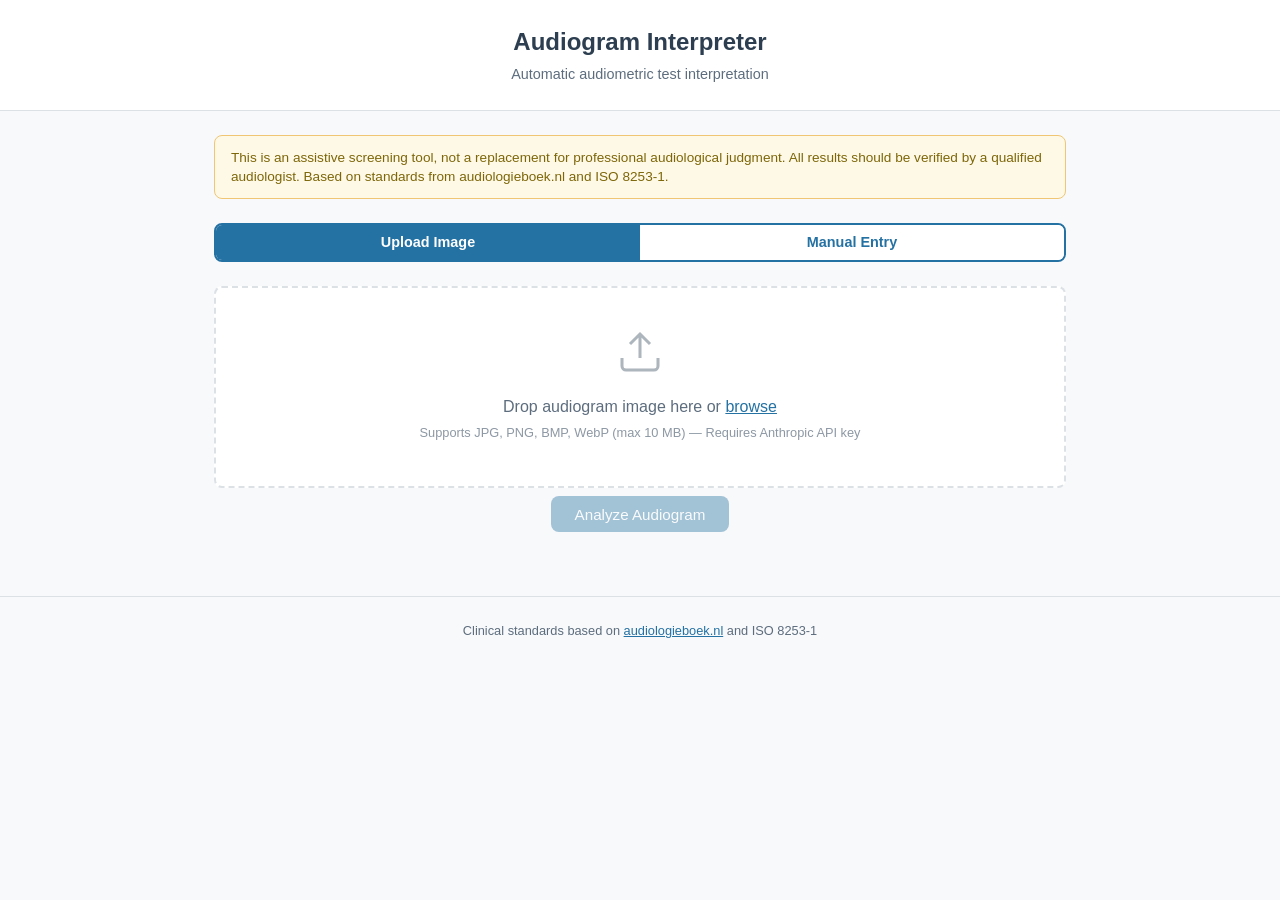
<file: templates/index.html>
<!DOCTYPE html>
<html lang="en">
<head>
    <meta charset="UTF-8">
    <meta name="viewport" content="width=device-width, initial-scale=1.0">
    <title>Audiogram Interpreter</title>
    <link rel="stylesheet" href="/static/style.css">
</head>
<body>
    <header>
        <h1>Audiogram Interpreter</h1>
        <p class="subtitle">Automatic audiometric test interpretation</p>
    </header>

    <main>
        <div class="disclaimer">
            This is an assistive screening tool, not a replacement for professional audiological judgment.
            All results should be verified by a qualified audiologist.
            Based on standards from audiologieboek.nl and ISO 8253-1.
        </div>

        <!-- Mode Toggle -->
        <div class="mode-toggle">
            <button class="mode-btn active" id="mode-upload" onclick="setMode('upload')">Upload Image</button>
            <button class="mode-btn" id="mode-manual" onclick="setMode('manual')">Manual Entry</button>
        </div>

        <!-- Upload Mode -->
        <section class="upload-section" id="upload-section">
            <div class="dropzone" id="dropzone">
                <div class="dropzone-content">
                    <svg width="48" height="48" viewBox="0 0 24 24" fill="none" stroke="currentColor" stroke-width="1.5">
                        <path d="M21 15v4a2 2 0 01-2 2H5a2 2 0 01-2-2v-4M17 8l-5-5-5 5M12 3v12"/>
                    </svg>
                    <p>Drop audiogram image here or <label for="file-input" class="file-label">browse</label></p>
                    <p class="hint">Supports JPG, PNG, BMP, WebP (max 10 MB) &mdash; Requires Anthropic API key</p>
                </div>
                <input type="file" id="file-input" accept=".jpg,.jpeg,.png,.bmp,.webp" hidden>
            </div>
            <div class="preview-container" id="preview-container" hidden>
                <img id="preview-image" alt="Uploaded audiogram">
                <button class="btn btn-secondary" id="clear-btn">Clear</button>
            </div>
            <button class="btn btn-primary" id="analyze-btn" disabled>Analyze Audiogram</button>
        </section>

        <!-- Manual Entry Mode -->
        <section class="manual-section" id="manual-section" hidden>
            <div class="manual-form">
                <h3>Pure-Tone Audiogram</h3>
                <p class="hint">Enter threshold values in dB HL. Leave empty if not tested.</p>

                <!-- Right Ear -->
                <div class="ear-form right-ear-form">
                    <h4>Right Ear (AD)</h4>
                    <div class="threshold-grid">
                        <div class="grid-header">
                            <span></span>
                            <span>250</span><span>500</span><span>1000</span><span>2000</span><span>4000</span><span>8000</span>
                        </div>
                        <div class="grid-row">
                            <label>AC</label>
                            <input type="number" id="r_ac_250" min="-10" max="120" step="5" placeholder="-">
                            <input type="number" id="r_ac_500" min="-10" max="120" step="5" placeholder="-">
                            <input type="number" id="r_ac_1000" min="-10" max="120" step="5" placeholder="-">
                            <input type="number" id="r_ac_2000" min="-10" max="120" step="5" placeholder="-">
                            <input type="number" id="r_ac_4000" min="-10" max="120" step="5" placeholder="-">
                            <input type="number" id="r_ac_8000" min="-10" max="120" step="5" placeholder="-">
                        </div>
                        <div class="grid-row">
                            <label>AC (masked)</label>
                            <input type="number" id="r_acm_250" min="-10" max="120" step="5" placeholder="-">
                            <input type="number" id="r_acm_500" min="-10" max="120" step="5" placeholder="-">
                            <input type="number" id="r_acm_1000" min="-10" max="120" step="5" placeholder="-">
                            <input type="number" id="r_acm_2000" min="-10" max="120" step="5" placeholder="-">
                            <input type="number" id="r_acm_4000" min="-10" max="120" step="5" placeholder="-">
                            <input type="number" id="r_acm_8000" min="-10" max="120" step="5" placeholder="-">
                        </div>
                        <div class="grid-row">
                            <label>BC</label>
                            <input type="number" id="r_bc_250" min="-10" max="120" step="5" placeholder="-">
                            <input type="number" id="r_bc_500" min="-10" max="120" step="5" placeholder="-">
                            <input type="number" id="r_bc_1000" min="-10" max="120" step="5" placeholder="-">
                            <input type="number" id="r_bc_2000" min="-10" max="120" step="5" placeholder="-">
                            <input type="number" id="r_bc_4000" min="-10" max="120" step="5" placeholder="-">
                            <input type="number" id="r_bc_8000" min="-10" max="120" step="5" placeholder="-">
                        </div>
                        <div class="grid-row">
                            <label>BC (masked)</label>
                            <input type="number" id="r_bcm_250" min="-10" max="120" step="5" placeholder="-">
                            <input type="number" id="r_bcm_500" min="-10" max="120" step="5" placeholder="-">
                            <input type="number" id="r_bcm_1000" min="-10" max="120" step="5" placeholder="-">
                            <input type="number" id="r_bcm_2000" min="-10" max="120" step="5" placeholder="-">
                            <input type="number" id="r_bcm_4000" min="-10" max="120" step="5" placeholder="-">
                            <input type="number" id="r_bcm_8000" min="-10" max="120" step="5" placeholder="-">
                        </div>
                    </div>
                </div>

                <!-- Left Ear -->
                <div class="ear-form left-ear-form">
                    <h4>Left Ear (AS)</h4>
                    <div class="threshold-grid">
                        <div class="grid-header">
                            <span></span>
                            <span>250</span><span>500</span><span>1000</span><span>2000</span><span>4000</span><span>8000</span>
                        </div>
                        <div class="grid-row">
                            <label>AC</label>
                            <input type="number" id="l_ac_250" min="-10" max="120" step="5" placeholder="-">
                            <input type="number" id="l_ac_500" min="-10" max="120" step="5" placeholder="-">
                            <input type="number" id="l_ac_1000" min="-10" max="120" step="5" placeholder="-">
                            <input type="number" id="l_ac_2000" min="-10" max="120" step="5" placeholder="-">
                            <input type="number" id="l_ac_4000" min="-10" max="120" step="5" placeholder="-">
                            <input type="number" id="l_ac_8000" min="-10" max="120" step="5" placeholder="-">
                        </div>
                        <div class="grid-row">
                            <label>AC (masked)</label>
                            <input type="number" id="l_acm_250" min="-10" max="120" step="5" placeholder="-">
                            <input type="number" id="l_acm_500" min="-10" max="120" step="5" placeholder="-">
                            <input type="number" id="l_acm_1000" min="-10" max="120" step="5" placeholder="-">
                            <input type="number" id="l_acm_2000" min="-10" max="120" step="5" placeholder="-">
                            <input type="number" id="l_acm_4000" min="-10" max="120" step="5" placeholder="-">
                            <input type="number" id="l_acm_8000" min="-10" max="120" step="5" placeholder="-">
                        </div>
                        <div class="grid-row">
                            <label>BC</label>
                            <input type="number" id="l_bc_250" min="-10" max="120" step="5" placeholder="-">
                            <input type="number" id="l_bc_500" min="-10" max="120" step="5" placeholder="-">
                            <input type="number" id="l_bc_1000" min="-10" max="120" step="5" placeholder="-">
                            <input type="number" id="l_bc_2000" min="-10" max="120" step="5" placeholder="-">
                            <input type="number" id="l_bc_4000" min="-10" max="120" step="5" placeholder="-">
                            <input type="number" id="l_bc_8000" min="-10" max="120" step="5" placeholder="-">
                        </div>
                        <div class="grid-row">
                            <label>BC (masked)</label>
                            <input type="number" id="l_bcm_250" min="-10" max="120" step="5" placeholder="-">
                            <input type="number" id="l_bcm_500" min="-10" max="120" step="5" placeholder="-">
                            <input type="number" id="l_bcm_1000" min="-10" max="120" step="5" placeholder="-">
                            <input type="number" id="l_bcm_2000" min="-10" max="120" step="5" placeholder="-">
                            <input type="number" id="l_bcm_4000" min="-10" max="120" step="5" placeholder="-">
                            <input type="number" id="l_bcm_8000" min="-10" max="120" step="5" placeholder="-">
                        </div>
                    </div>
                </div>

                <!-- Speech Audiometry -->
                <h3>Speech Audiometry (optional)</h3>
                <div class="speech-form">
                    <div class="speech-grid">
                        <div class="speech-grid-header">
                            <span></span><span>Right Ear</span><span>Left Ear</span>
                        </div>
                        <div class="speech-grid-row">
                            <label>SRT (dB)</label>
                            <input type="number" id="r_srt" min="0" max="120" step="5" placeholder="-">
                            <input type="number" id="l_srt" min="0" max="120" step="5" placeholder="-">
                        </div>
                        <div class="speech-grid-row">
                            <label>Max discrimination (%)</label>
                            <input type="number" id="r_max_disc" min="0" max="100" step="1" placeholder="-">
                            <input type="number" id="l_max_disc" min="0" max="100" step="1" placeholder="-">
                        </div>
                        <div class="speech-grid-row">
                            <label>dB at max discrimination</label>
                            <input type="number" id="r_db_max_disc" min="0" max="120" step="5" placeholder="-">
                            <input type="number" id="l_db_max_disc" min="0" max="120" step="5" placeholder="-">
                        </div>
                        <div class="speech-grid-row">
                            <label>Discrim. at highest level (%)</label>
                            <input type="number" id="r_disc_highest" min="0" max="100" step="1" placeholder="-">
                            <input type="number" id="l_disc_highest" min="0" max="100" step="1" placeholder="-">
                        </div>
                        <div class="speech-grid-row">
                            <label>Highest level (dB)</label>
                            <input type="number" id="r_db_highest" min="0" max="120" step="5" placeholder="-">
                            <input type="number" id="l_db_highest" min="0" max="120" step="5" placeholder="-">
                        </div>
                    </div>
                </div>

                <button class="btn btn-primary" id="interpret-btn" onclick="interpretManual()">Interpret</button>
            </div>
        </section>

        <div class="loading" id="loading" hidden>
            <div class="spinner"></div>
            <p>Analyzing audiogram... This may take a few seconds.</p>
        </div>

        <div class="error-banner" id="error-banner" hidden></div>

        <section class="results" id="results" hidden>
            <h2>Results</h2>

            <div class="confidence-badge" id="confidence-badge"></div>

            <!-- Dossier Report (copy-paste ready) -->
            <div class="report-section" id="report-section" hidden>
                <div class="report-header">
                    <h3>Dossier Rapport</h3>
                    <button class="btn btn-copy" id="copy-report-btn" onclick="copyReport()">Kopieer</button>
                </div>
                <div class="report-text" id="report-text"></div>
            </div>

            <!-- Summary Cards -->
            <div class="ear-cards">
                <div class="ear-card right-ear" id="right-card">
                    <h3>Right Ear (AD)</h3>
                    <div class="indices">
                        <div class="index-item">
                            <span class="index-label">FH</span>
                            <span class="index-value" id="right-fh">-</span>
                            <span class="index-unit">dB</span>
                        </div>
                        <div class="index-item">
                            <span class="index-label">FHI</span>
                            <span class="index-value" id="right-fhi">-</span>
                            <span class="index-unit">dB</span>
                        </div>
                    </div>
                    <div class="classification">
                        <div class="class-item">
                            <span class="class-label">Degree</span>
                            <span class="class-value" id="right-degree">-</span>
                        </div>
                        <div class="class-item">
                            <span class="class-label">Type</span>
                            <span class="class-value" id="right-type">-</span>
                        </div>
                        <div class="class-item">
                            <span class="class-label">Configuration</span>
                            <span class="class-value" id="right-config">-</span>
                        </div>
                    </div>
                    <div class="speech-results" id="right-speech"></div>
                </div>

                <div class="ear-card left-ear" id="left-card">
                    <h3>Left Ear (AS)</h3>
                    <div class="indices">
                        <div class="index-item">
                            <span class="index-label">FH</span>
                            <span class="index-value" id="left-fh">-</span>
                            <span class="index-unit">dB</span>
                        </div>
                        <div class="index-item">
                            <span class="index-label">FHI</span>
                            <span class="index-value" id="left-fhi">-</span>
                            <span class="index-unit">dB</span>
                        </div>
                    </div>
                    <div class="classification">
                        <div class="class-item">
                            <span class="class-label">Degree</span>
                            <span class="class-value" id="left-degree">-</span>
                        </div>
                        <div class="class-item">
                            <span class="class-label">Type</span>
                            <span class="class-value" id="left-type">-</span>
                        </div>
                        <div class="class-item">
                            <span class="class-label">Configuration</span>
                            <span class="class-value" id="left-config">-</span>
                        </div>
                    </div>
                    <div class="speech-results" id="left-speech"></div>
                </div>
            </div>

            <!-- Threshold Data Table -->
            <div class="data-section">
                <h3>Threshold Data (dB HL)</h3>
                <div class="table-wrapper">
                    <table id="threshold-table">
                        <thead>
                            <tr>
                                <th></th>
                                <th>250</th><th>500</th><th>1000</th><th>2000</th><th>4000</th><th>8000</th>
                            </tr>
                        </thead>
                        <tbody id="threshold-tbody"></tbody>
                    </table>
                </div>
            </div>

            <!-- Diagnoses -->
            <div class="data-section">
                <h3>Top 3 Probable Diagnoses</h3>
                <div class="diagnoses-list" id="diagnoses-list"></div>
            </div>

            <!-- Masking Warnings -->
            <div class="warnings-section" id="masking-section" hidden>
                <h3>Masking Warnings</h3>
                <ul id="masking-warnings"></ul>
            </div>

            <!-- Bilateral Notes -->
            <div class="notes-section" id="bilateral-section" hidden>
                <h3>Additional Notes</h3>
                <ul id="bilateral-notes"></ul>
            </div>

            <!-- Extraction Notes -->
            <div class="extraction-notes" id="extraction-section" hidden>
                <h3>Extraction Notes</h3>
                <ul id="extraction-notes"></ul>
            </div>
        </section>
    </main>

    <footer>
        <p>Clinical standards based on <a href="https://audiologieboek.nl" target="_blank" rel="noopener">audiologieboek.nl</a> and ISO 8253-1</p>
    </footer>

    <script src="/static/app.js"></script>
</body>
</html>
</file>
<file: static/style.css>
/* Audiogram Interpreter - Styles */

:root {
    --right-color: #c0392b;
    --right-bg: #fdf0ef;
    --left-color: #2471a3;
    --left-bg: #eaf2f8;
    --warning-color: #d4760a;
    --warning-bg: #fef9e7;
    --success-color: #1e8449;
    --error-color: #c0392b;
    --border: #dce1e6;
    --text: #2c3e50;
    --text-light: #5d6d7e;
    --bg: #f8f9fa;
    --card-bg: #fff;
    --radius: 8px;
}

* { box-sizing: border-box; margin: 0; padding: 0; }

body {
    font-family: -apple-system, BlinkMacSystemFont, "Segoe UI", Roboto, "Helvetica Neue", Arial, sans-serif;
    color: var(--text);
    background: var(--bg);
    line-height: 1.5;
    min-height: 100vh;
}

header {
    background: #fff;
    border-bottom: 1px solid var(--border);
    padding: 1.5rem 2rem;
    text-align: center;
}

header h1 { font-size: 1.5rem; font-weight: 700; }
header .subtitle { color: var(--text-light); font-size: 0.9rem; margin-top: 0.25rem; }

main { max-width: 900px; margin: 0 auto; padding: 1.5rem; }

footer {
    text-align: center;
    padding: 1.5rem;
    color: var(--text-light);
    font-size: 0.8rem;
    border-top: 1px solid var(--border);
    margin-top: 2rem;
}

footer a { color: var(--left-color); }

/* Disclaimer */
.disclaimer {
    background: var(--warning-bg);
    border: 1px solid #f0c674;
    border-radius: var(--radius);
    padding: 0.75rem 1rem;
    font-size: 0.85rem;
    color: #7d6608;
    margin-bottom: 1.5rem;
    line-height: 1.4;
}

/* Upload */
.upload-section { text-align: center; }

.dropzone {
    border: 2px dashed var(--border);
    border-radius: var(--radius);
    padding: 2.5rem 1.5rem;
    cursor: pointer;
    transition: border-color 0.2s, background 0.2s;
    background: #fff;
}

.dropzone:hover, .dropzone.dragover {
    border-color: var(--left-color);
    background: var(--left-bg);
}

.dropzone-content { color: var(--text-light); }
.dropzone-content svg { margin-bottom: 0.5rem; opacity: 0.5; }
.dropzone-content p { margin: 0.25rem 0; }
.dropzone-content .hint { font-size: 0.8rem; opacity: 0.7; }

.file-label {
    color: var(--left-color);
    cursor: pointer;
    text-decoration: underline;
}

.preview-container {
    margin: 1rem 0;
    text-align: center;
}

.preview-container img {
    max-width: 100%;
    max-height: 400px;
    border-radius: var(--radius);
    border: 1px solid var(--border);
}

.btn {
    display: inline-block;
    padding: 0.6rem 1.5rem;
    border: none;
    border-radius: var(--radius);
    font-size: 0.95rem;
    cursor: pointer;
    transition: opacity 0.2s;
    margin: 0.5rem 0.25rem;
}

.btn:disabled { opacity: 0.4; cursor: not-allowed; }
.btn-primary { background: var(--left-color); color: #fff; }
.btn-primary:hover:not(:disabled) { opacity: 0.85; }
.btn-secondary { background: var(--border); color: var(--text); }

/* Loading */
.loading {
    text-align: center;
    padding: 2rem;
    color: var(--text-light);
}

.spinner {
    width: 36px; height: 36px;
    border: 3px solid var(--border);
    border-top-color: var(--left-color);
    border-radius: 50%;
    animation: spin 0.8s linear infinite;
    margin: 0 auto 1rem;
}

@keyframes spin { to { transform: rotate(360deg); } }

/* Error */
.error-banner {
    background: #fdf0ef;
    border: 1px solid var(--error-color);
    border-radius: var(--radius);
    padding: 0.75rem 1rem;
    color: var(--error-color);
    margin: 1rem 0;
}

/* Results */
.results { margin-top: 1.5rem; }
.results h2 { margin-bottom: 1rem; }

.confidence-badge {
    display: inline-block;
    padding: 0.25rem 0.75rem;
    border-radius: 999px;
    font-size: 0.8rem;
    font-weight: 600;
    margin-bottom: 1rem;
}

.confidence-high { background: #d5f5e3; color: #1e8449; }
.confidence-medium { background: #fef9e7; color: #7d6608; }
.confidence-low { background: #fdf0ef; color: var(--error-color); }

/* Dossier Report */
.report-section {
    background: #fff;
    border: 2px solid var(--success-color);
    border-radius: var(--radius);
    padding: 1.25rem;
    margin-bottom: 1.5rem;
}

.report-header {
    display: flex;
    justify-content: space-between;
    align-items: center;
    margin-bottom: 0.75rem;
}

.report-header h3 {
    font-size: 0.95rem;
    color: var(--success-color);
}

.btn-copy {
    background: var(--success-color);
    color: #fff;
    padding: 0.35rem 1rem;
    border: none;
    border-radius: var(--radius);
    font-size: 0.8rem;
    font-weight: 600;
    cursor: pointer;
    transition: opacity 0.2s;
}

.btn-copy:hover { opacity: 0.85; }

.report-text {
    font-family: -apple-system, BlinkMacSystemFont, "Segoe UI", Roboto, sans-serif;
    font-size: 0.9rem;
    line-height: 1.6;
    color: var(--text);
    white-space: pre-wrap;
    padding: 0.75rem;
    background: #f0faf4;
    border-radius: 6px;
    user-select: all;
}

/* Ear Cards */
.ear-cards {
    display: grid;
    grid-template-columns: 1fr 1fr;
    gap: 1rem;
    margin-bottom: 1.5rem;
}

.ear-card {
    background: var(--card-bg);
    border-radius: var(--radius);
    padding: 1.25rem;
    border: 2px solid var(--border);
}

.ear-card.right-ear { border-color: var(--right-color); background: var(--right-bg); }
.ear-card.left-ear { border-color: var(--left-color); background: var(--left-bg); }

.ear-card h3 { font-size: 1rem; margin-bottom: 0.75rem; }
.right-ear h3 { color: var(--right-color); }
.left-ear h3 { color: var(--left-color); }

.indices {
    display: flex;
    gap: 1rem;
    margin-bottom: 0.75rem;
}

.index-item {
    background: rgba(255,255,255,0.7);
    padding: 0.5rem 0.75rem;
    border-radius: 6px;
    flex: 1;
    text-align: center;
}

.index-label { display: block; font-size: 0.75rem; font-weight: 700; color: var(--text-light); }
.index-value { display: block; font-size: 1.4rem; font-weight: 700; }
.index-unit { font-size: 0.7rem; color: var(--text-light); }

.classification { margin-bottom: 0.5rem; }

.class-item {
    display: flex;
    justify-content: space-between;
    padding: 0.2rem 0;
    font-size: 0.85rem;
}

.class-label { font-weight: 600; color: var(--text-light); }
.class-value { font-weight: 600; }

.speech-results {
    border-top: 1px solid rgba(0,0,0,0.1);
    margin-top: 0.5rem;
    padding-top: 0.5rem;
    font-size: 0.85rem;
}

.speech-results .speech-item {
    display: flex;
    justify-content: space-between;
    padding: 0.15rem 0;
}

/* Data Table */
.data-section {
    background: var(--card-bg);
    border-radius: var(--radius);
    padding: 1.25rem;
    margin-bottom: 1rem;
    border: 1px solid var(--border);
}

.data-section h3 { font-size: 0.95rem; margin-bottom: 0.75rem; }

.table-wrapper { overflow-x: auto; }

table {
    width: 100%;
    border-collapse: collapse;
    font-size: 0.85rem;
}

th, td {
    padding: 0.4rem 0.6rem;
    text-align: center;
    border-bottom: 1px solid var(--border);
}

th {
    font-weight: 700;
    color: var(--text-light);
    font-size: 0.8rem;
    background: var(--bg);
}

td:first-child, th:first-child { text-align: left; font-weight: 600; }

tr.right-row td:first-child { color: var(--right-color); }
tr.left-row td:first-child { color: var(--left-color); }
tr.gap-row td { font-weight: 600; }

/* Diagnoses */
.diagnoses-list { display: flex; flex-direction: column; gap: 0.75rem; }

.diagnosis-card {
    background: var(--bg);
    border-radius: 6px;
    padding: 0.75rem 1rem;
    border-left: 4px solid var(--left-color);
}

.diagnosis-card .diag-rank {
    font-size: 0.75rem;
    color: var(--text-light);
    text-transform: uppercase;
    letter-spacing: 0.05em;
}

.diagnosis-card .diag-name {
    font-weight: 700;
    font-size: 1rem;
    margin: 0.15rem 0;
}

.diagnosis-card .diag-reasoning {
    font-size: 0.85rem;
    color: var(--text-light);
}

.diagnosis-card .diag-confidence {
    display: inline-block;
    margin-top: 0.25rem;
    padding: 0.1rem 0.5rem;
    border-radius: 999px;
    font-size: 0.7rem;
    font-weight: 600;
}

.conf-high { background: #d5f5e3; color: #1e8449; }
.conf-moderate { background: #fef9e7; color: #7d6608; }
.conf-low { background: #f2f3f4; color: var(--text-light); }

/* Warnings */
.warnings-section {
    background: var(--warning-bg);
    border: 1px solid #f0c674;
    border-radius: var(--radius);
    padding: 1.25rem;
    margin-bottom: 1rem;
}

.warnings-section h3 { color: var(--warning-color); font-size: 0.95rem; margin-bottom: 0.5rem; }
.warnings-section ul { padding-left: 1.25rem; }
.warnings-section li { font-size: 0.85rem; margin-bottom: 0.35rem; color: #7d5a00; }

/* Notes */
.notes-section, .extraction-notes {
    background: var(--card-bg);
    border: 1px solid var(--border);
    border-radius: var(--radius);
    padding: 1.25rem;
    margin-bottom: 1rem;
}

.notes-section h3, .extraction-notes h3 { font-size: 0.95rem; margin-bottom: 0.5rem; }
.notes-section ul, .extraction-notes ul { padding-left: 1.25rem; }
.notes-section li, .extraction-notes li { font-size: 0.85rem; margin-bottom: 0.3rem; }

/* Mode Toggle */
.mode-toggle {
    display: flex;
    gap: 0;
    margin-bottom: 1.5rem;
    border-radius: var(--radius);
    overflow: hidden;
    border: 2px solid var(--left-color);
}

.mode-btn {
    flex: 1;
    padding: 0.6rem 1rem;
    border: none;
    background: #fff;
    color: var(--left-color);
    font-size: 0.9rem;
    font-weight: 600;
    cursor: pointer;
    transition: background 0.2s, color 0.2s;
}

.mode-btn.active {
    background: var(--left-color);
    color: #fff;
}

.mode-btn:hover:not(.active) { background: var(--left-bg); }

/* Manual Entry Form */
.manual-section {
    background: var(--card-bg);
    border-radius: var(--radius);
    border: 1px solid var(--border);
    padding: 1.5rem;
    margin-bottom: 1rem;
}

.manual-form h3 {
    font-size: 1rem;
    margin-bottom: 0.5rem;
    margin-top: 1.25rem;
}

.manual-form h3:first-child { margin-top: 0; }

.manual-form .hint {
    font-size: 0.8rem;
    color: var(--text-light);
    margin-bottom: 1rem;
}

.ear-form {
    background: var(--bg);
    border-radius: var(--radius);
    padding: 1rem;
    margin-bottom: 1rem;
}

.right-ear-form { border-left: 3px solid var(--right-color); }
.left-ear-form { border-left: 3px solid var(--left-color); }

.ear-form h4 {
    font-size: 0.9rem;
    margin-bottom: 0.75rem;
}

.right-ear-form h4 { color: var(--right-color); }
.left-ear-form h4 { color: var(--left-color); }

.threshold-grid, .speech-grid {
    display: flex;
    flex-direction: column;
    gap: 0.4rem;
}

.grid-header, .grid-row {
    display: grid;
    grid-template-columns: 100px repeat(6, 1fr);
    gap: 0.4rem;
    align-items: center;
}

.grid-header span {
    text-align: center;
    font-size: 0.75rem;
    font-weight: 700;
    color: var(--text-light);
}

.grid-row label {
    font-size: 0.8rem;
    font-weight: 600;
    color: var(--text-light);
    white-space: nowrap;
}

.grid-row input, .speech-grid-row input {
    width: 100%;
    padding: 0.35rem 0.25rem;
    border: 1px solid var(--border);
    border-radius: 4px;
    text-align: center;
    font-size: 0.85rem;
    background: #fff;
}

.grid-row input:focus, .speech-grid-row input:focus {
    outline: none;
    border-color: var(--left-color);
    box-shadow: 0 0 0 2px rgba(36, 113, 163, 0.15);
}

.speech-form {
    background: var(--bg);
    border-radius: var(--radius);
    padding: 1rem;
    margin-bottom: 1rem;
}

.speech-grid-header, .speech-grid-row {
    display: grid;
    grid-template-columns: 200px 1fr 1fr;
    gap: 0.5rem;
    align-items: center;
    margin-bottom: 0.4rem;
}

.speech-grid-header span {
    text-align: center;
    font-size: 0.8rem;
    font-weight: 700;
    color: var(--text-light);
}

.speech-grid-header span:first-child { text-align: left; }

.speech-grid-row label {
    font-size: 0.8rem;
    font-weight: 600;
    color: var(--text-light);
}

/* Responsive */
@media (max-width: 640px) {
    .ear-cards { grid-template-columns: 1fr; }
    main { padding: 1rem; }
    .grid-header, .grid-row { grid-template-columns: 80px repeat(6, 1fr); }
    .speech-grid-header, .speech-grid-row { grid-template-columns: 140px 1fr 1fr; }
}
</file>
